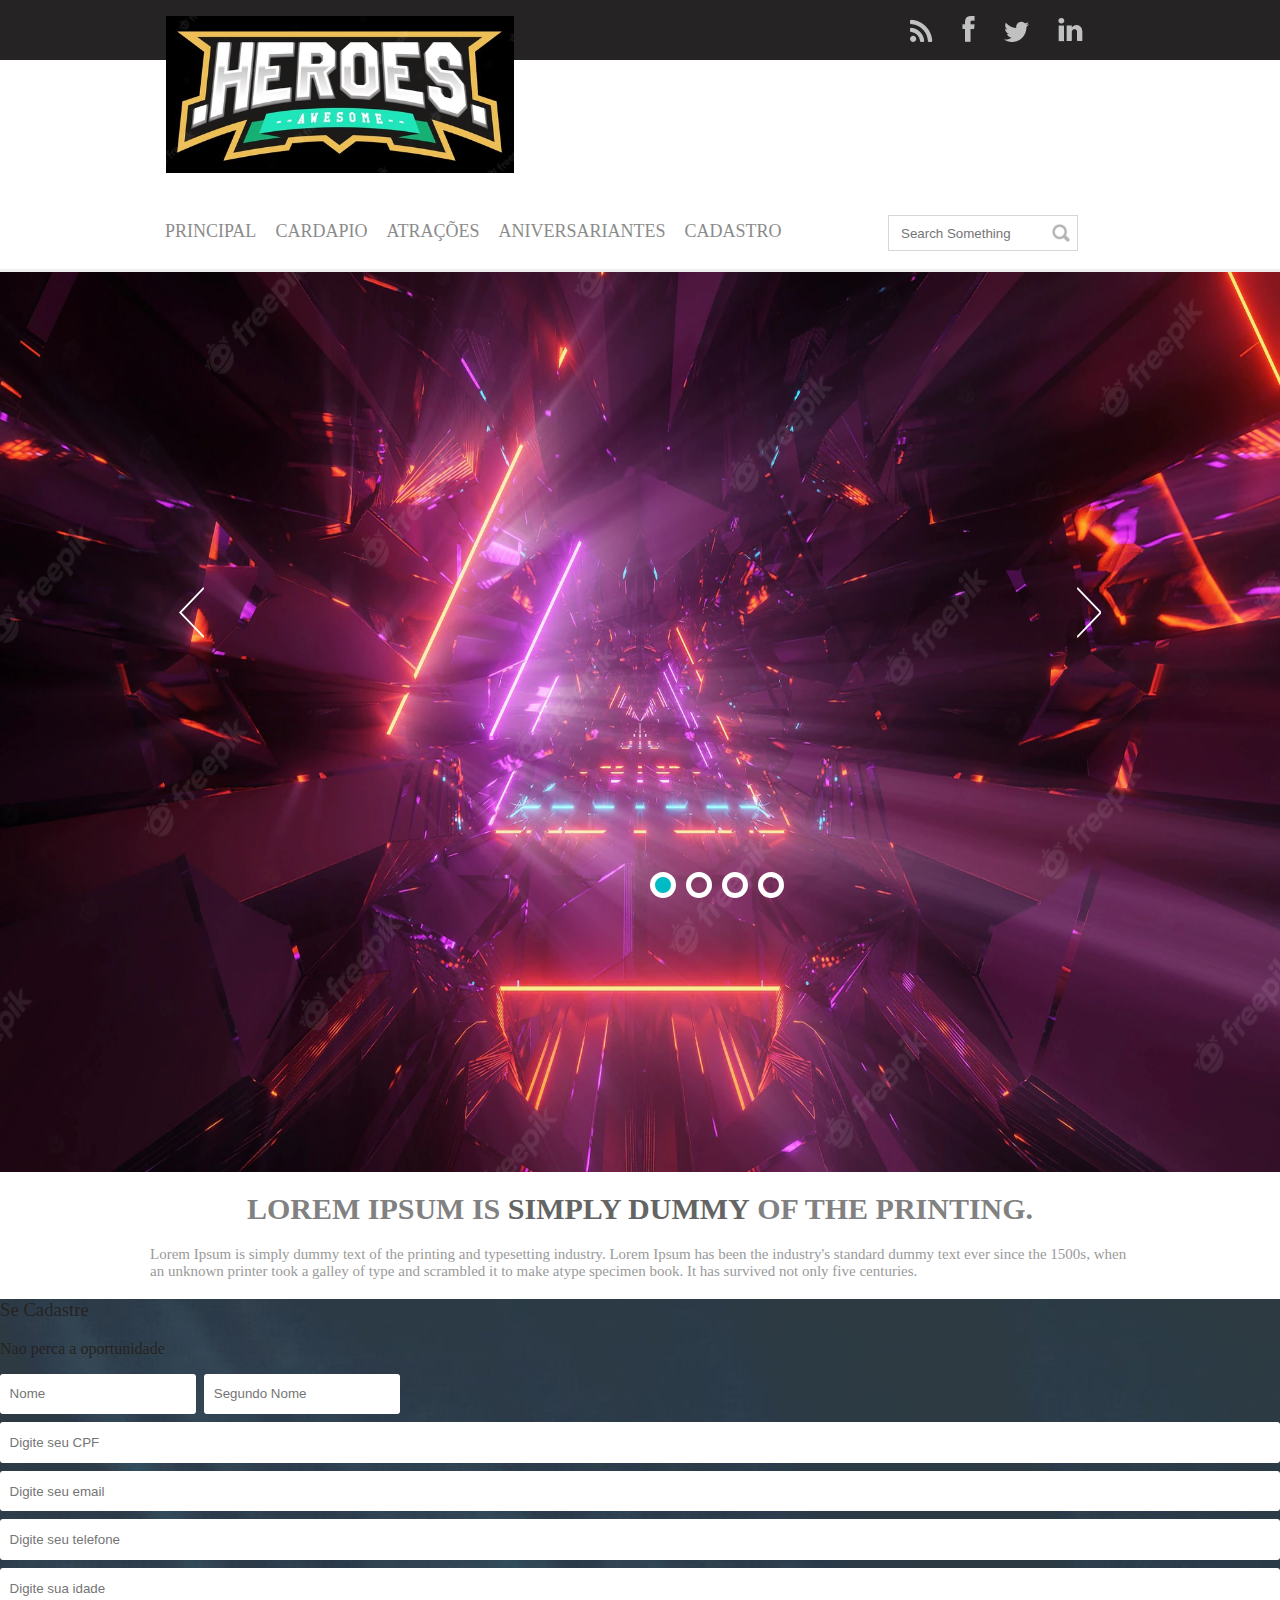
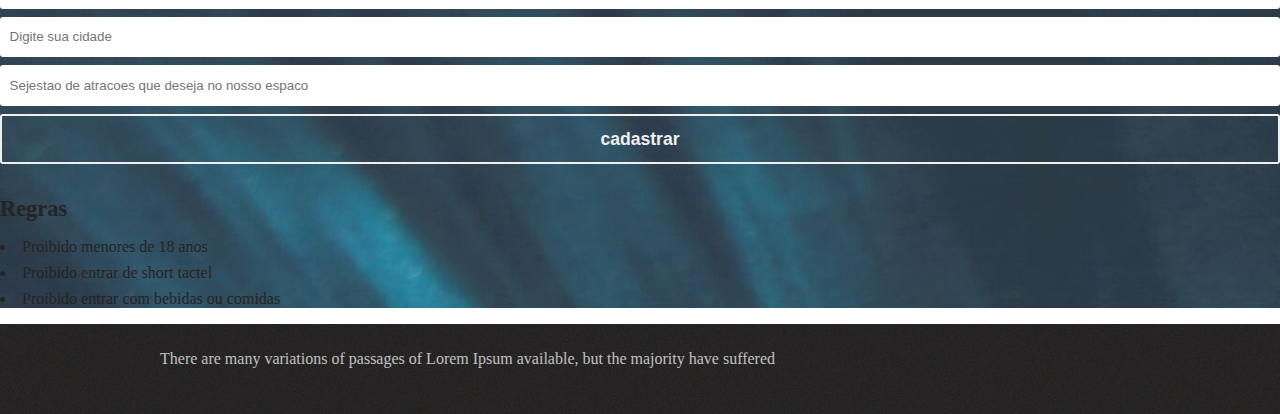
<file: Projeto1 Luan Rocha França UC19100110/index.html>
<html>

<head>
    <link rel="stylesheet" type="text/css" href="./css/main.css">
    <link rel="stylesheet" type="text/css" href="./css/slick.css" />
    <title>Primeiro Projeto</title>
</head>

<body>
    <header class="menu-principal">
        <main>
            <div class="header-1">
                <div class="logo">
                    <img src="./img/logo.PNG" />
                </div>
                <div class="redes-sociais">
                    <ul>
                        <li>
                            <a href="">
                                <img src="./img/rss.png" />
                            </a>
                        </li>
                        <li>
                            <a href="">
                                <img src="./img/face.png" />
                            </a>
                        </li>
                        <li>
                            <a href="">
                                <img src="./img/tw.png" />
                            </a>
                        </li>
                        <li>
                            <a href="">
                                <img src="./img/linkedin.png" />
                            </a>
                        </li>
                    </ul>
                </div>
            </div>
        </main>
    </header>
    <main class="col-100 menu-urls">
        <div class="header-2">
            <div class="menu">
                <ul>
                    <li>
                        <a href="index.html">Principal</a>
                    </li>
                    <li>
                        <a href="cardapio.html">Cardapio</a>
                    </li>
                    <li>
                        <a href="atracoes.html">Atrações</a>
                    </li>
                    <li>
                        <a href="aniversariantes.html">ANIVERSARIANTES</a>
                    </li>
                    <li>
                        <a href="formulario.html">Cadastro</a>
                    </li>
                </ul>
            </div>
            <div class="busca">
                <input placeholder="Search Something" type="text" />
            </div>
        </div>
    </main>
    <div class="col-100">
        <div class="slider-principal">
            <img src="./img/Balada-Curitiba.jpg" />
            <img src="./img/Balada-Curitiba.jpg" />
            <img src="./img/Balada-Curitiba.jpg" />
            <img src="./img/Balada-Curitiba.jpg" />
        </div>
    </div>
    <div class="col-100">
        <div class="content texto-destaque">
            <h1>Lorem Ipsum is <strong>simply dummy</strong> of the printing.</h1>
            <p>Lorem Ipsum is simply dummy text of the printing and typesetting industry. Lorem Ipsum has been the
                industry's standard dummy text ever since the 1500s, when an unknown printer took a galley of type and
                scrambled it to make atype specimen book.
                It has survived not only five centuries.</p>
        </div>
    <div id="form-container">
        <div id="for-inner">
            <h3>Se Cadastre </h3>
            <p>
                Nao perca a oportunidade
            </p>
            <form id="register-form">
                <div id="name-container">
                    <input type="text" name="name" id="name" placeholder="Nome"/>
                    <input 
                    type="text" 
                    name="lastname" 
                    id="lastname" 
                    placeholder="Segundo Nome"
                    />
                </div>
                <input 
                type="number" 
                name="CPF" 
                id="CPF" 
                placeholder="Digite seu CPF"
                />
                <input 
                type="email" 
                name="email" 
                id="email" 
                placeholder="Digite seu email"
                /> 
                <input 
                type="number" 
                name="celular" 
                id="celular" 
                placeholder="Digite seu telefone"
                />
                <input 
                type="number" 
                name="idade" 
                id="idade" 
                placeholder="Digite sua idade"
                />
                <input 
                type="city" 
                name="city" 
                id="city" 
                placeholder="Digite sua cidade"
                /> 
                <input 
                type="text" 
                name="sujestao" 
                id="sujestao" 
                placeholder="Sejestao de atracoes que deseja no nosso espaco"
                />
                <input 
                type="submit" 
                value="cadastrar" 
                id="lastname" 
                placeholder="segundo nome"
                />
            </form>
            <div id="benefits">
                <h4>Regras</h4>
                <ul>
                    <li>Proibido menores de 18 anos </li>
                    <li>Proibido entrar de short tactel </li>
                    <li>Proibido entrar com bebidas ou comidas </li>
                </ul>
            </div>

        </div>
    </div>
    </div>
    <div class="col-100 footer-2">
        <div class="content">

            <p>
                There are many variations of passages of Lorem Ipsum available, but the majority have suffered
            </p>
        </div>
    </div>
    <script type="text/javascript" src="./js/jquery.js"></script>
    <script type="text/javascript" src="./js/jquery-migrate.js"></script>
    <script type="text/javascript" src="./js/slick.min.js"></script>
    <script type="text/javascript" src="./js/main.js"></script>
</body>

</html>
</file>
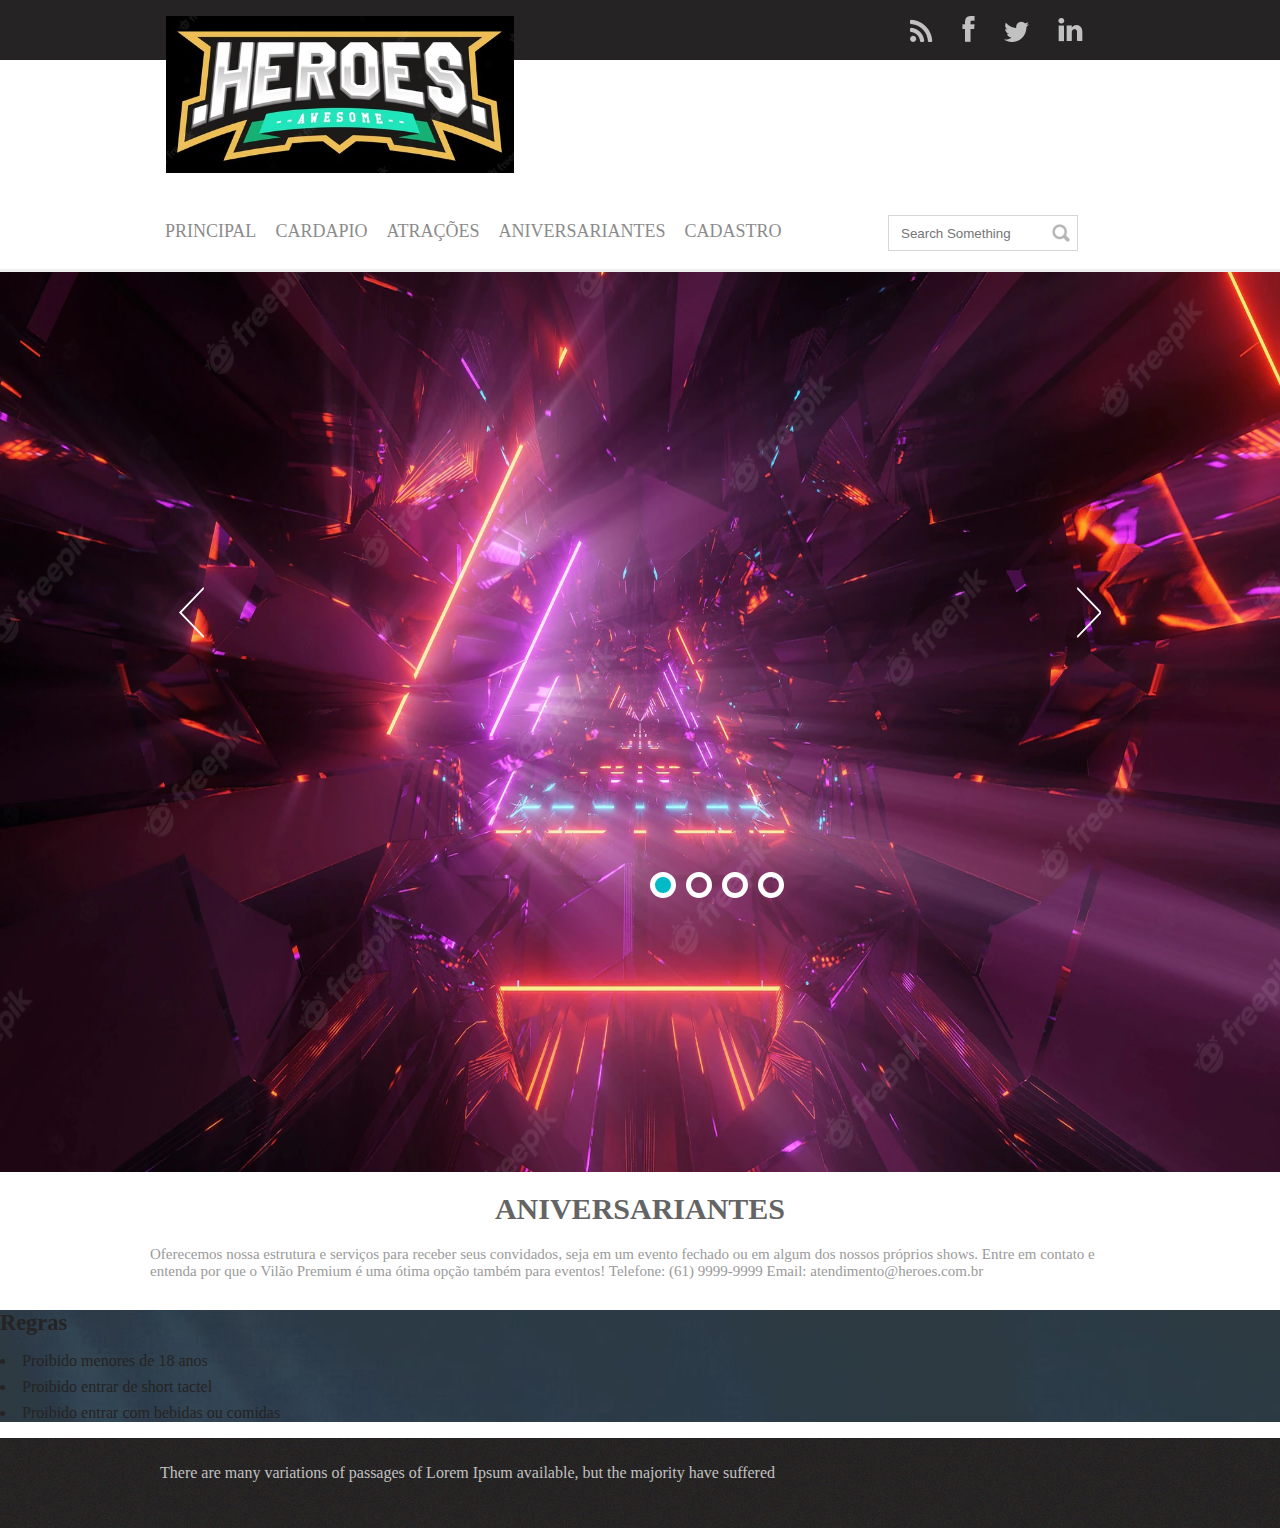
<file: Projeto1 Luan Rocha França UC19100110/aniversariantes.html>
<html>

<head>
    <link rel="stylesheet" type="text/css" href="./css/main.css">
    <link rel="stylesheet" type="text/css" href="./css/slick.css" />
    <title>Primeiro Projeto</title>
</head>

<body>
    <header class="menu-principal">
        <main>
            <div class="header-1">
                <div class="logo">
                    <img src="./img/logo.PNG" />
                </div>
                <div class="redes-sociais">
                    <ul>
                        <li>
                            <a href="">
                                <img src="./img/rss.png" />
                            </a>
                        </li>
                        <li>
                            <a href="">
                                <img src="./img/face.png" />
                            </a>
                        </li>
                        <li>
                            <a href="">
                                <img src="./img/tw.png" />
                            </a>
                        </li>
                        <li>
                            <a href="">
                                <img src="./img/linkedin.png" />
                            </a>
                        </li>
                    </ul>
                </div>
            </div>
        </main>
    </header>
    <main class="col-100 menu-urls">
        <div class="header-2">
            <div class="menu">
                <ul>
                    <li>
                        <a href="index.html">Principal</a>
                    </li>
                    <li>
                        <a href="cardapio.html">Cardapio</a>
                    </li>
                    <li>
                        <a href="atracoes.html">Atrações</a>
                    </li>
                    <li>
                        <a href="aniversariantes.html">ANIVERSARIANTES</a>
                    </li>
                    <li>
                        <a href="formulario.html">Cadastro</a>
                    </li>
                </ul>
            </div>
            <div class="busca">
                <input placeholder="Search Something" type="text" />
            </div>
        </div>
    </main>
    <div class="col-100">
        <div class="slider-principal">
            <img src="./img/Balada-Curitiba.jpg" />
            <img src="./img/Balada-Curitiba.jpg" />
            <img src="./img/Balada-Curitiba.jpg" />
            <img src="./img/Balada-Curitiba.jpg" />
        </div>
    </div>
    <div class="col-100">
        <div class="content texto-destaque">
            <h1><strong>ANIVERSARIANTES</strong></h1>
            <p>Oferecemos nossa estrutura e serviços para receber seus convidados, seja em um evento fechado ou em algum dos nossos próprios shows. Entre em contato e entenda por que o Vilão Premium é uma ótima opção também para eventos!

                Telefone: (61) 9999-9999
                
                Email: atendimento@heroes.com.br</p>
        </div>
    <div id="form-container">
        <div id="for-inner">
            <div id="benefits">
                <h4>Regras</h4>
                <ul>
                    <li>Proibido menores de 18 anos </li>
                    <li>Proibido entrar de short tactel </li>
                    <li>Proibido entrar com bebidas ou comidas </li>
                </ul>
            </div>

        </div>
    </div>
    </div>
    <div class="col-100 footer-2">
        <div class="content">

            <p>
                There are many variations of passages of Lorem Ipsum available, but the majority have suffered
            </p>
        </div>
    </div>
    <script type="text/javascript" src="./js/jquery.js"></script>
    <script type="text/javascript" src="./js/jquery-migrate.js"></script>
    <script type="text/javascript" src="./js/slick.min.js"></script>
    <script type="text/javascript" src="./js/main.js"></script>
</body>

</html>
</file>
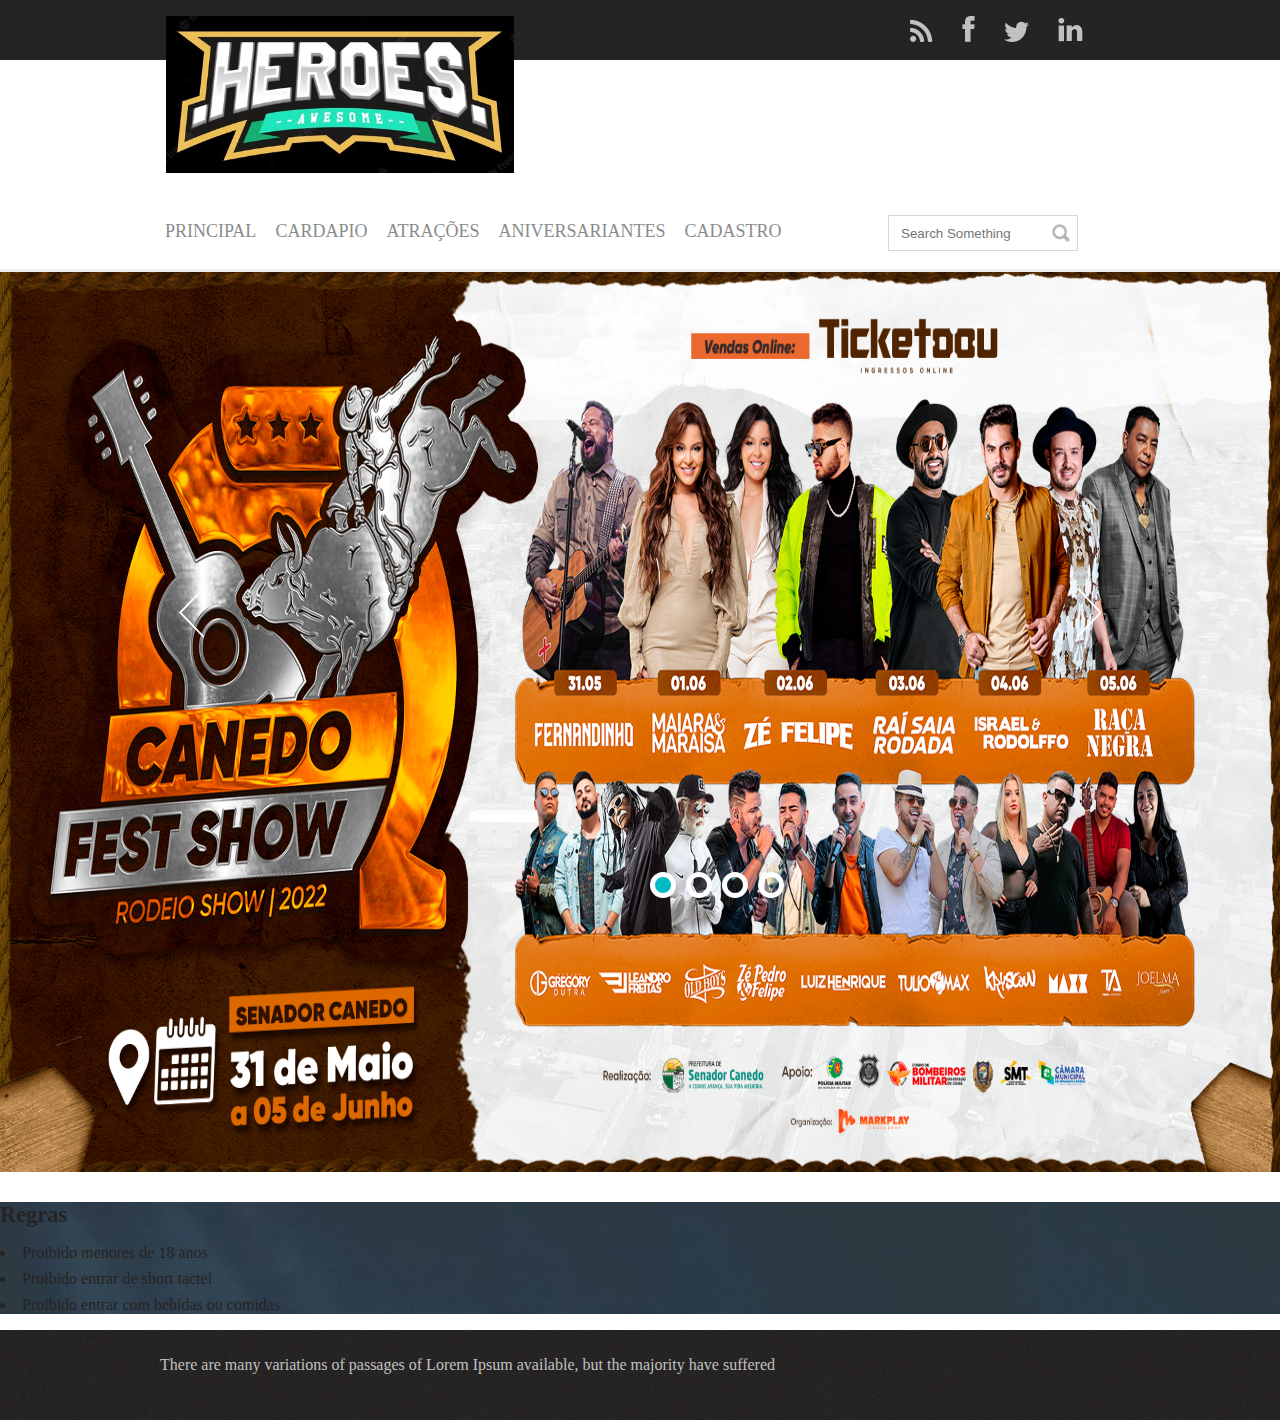
<file: Projeto1 Luan Rocha França UC19100110/atracoes.html>
<html>

<head>
    <link rel="stylesheet" type="text/css" href="./css/main.css">
    <link rel="stylesheet" type="text/css" href="./css/slick.css" />
    <title>Primeiro Projeto</title>
</head>

<body>
    <header class="menu-principal">
        <main>
            <div class="header-1">
                <div class="logo">
                    <img src="./img/logo.PNG" />
                </div>
                <div class="redes-sociais">
                    <ul>
                        <li>
                            <a href="">
                                <img src="./img/rss.png" />
                            </a>
                        </li>
                        <li>
                            <a href="">
                                <img src="./img/face.png" />
                            </a>
                        </li>
                        <li>
                            <a href="">
                                <img src="./img/tw.png" />
                            </a>
                        </li>
                        <li>
                            <a href="">
                                <img src="./img/linkedin.png" />
                            </a>
                        </li>
                    </ul>
                </div>
            </div>
        </main>
    </header>
    <main class="col-100 menu-urls">
        <div class="header-2">
            <div class="menu">
                <ul>
                    <li>
                        <a href="index.html">Principal</a>
                    </li>
                    <li>
                        <a href="cardapio.html">Cardapio</a>
                    </li>
                    <li>
                        <a href="atracoes.html">Atrações</a>
                    </li>
                    <li>
                        <a href="aniversariantes.html">ANIVERSARIANTES</a>
                    </li>
                    <li>
                        <a href="formulario.html">Cadastro</a>
                    </li>
                </ul>
            </div>
            <div class="busca">
                <input placeholder="Search Something" type="text" />
            </div>
        </div>
    </main>
    <div class="col-100">
        <div class="slider-principal">
            <img src="./img/atracoes1.png" />
            <img src="./img/atrasoes 2.jpeg" />
            <img src="./img/atracoes 3.jpeg" />
            <img src="./img/atracoes 4.jpg" />
        </div>
    </div>
    <div class="col-100">
        <div class="content texto-destaque">
        </div>
    <div id="form-container">
        <div id="for-inner">
            <div id="benefits">
                <h4>Regras</h4>
                <ul>
                    <li>Proibido menores de 18 anos </li>
                    <li>Proibido entrar de short tactel </li>
                    <li>Proibido entrar com bebidas ou comidas </li>
                </ul>
            </div>

        </div>
    </div>
    </div>
    <div class="col-100 footer-2">
        <div class="content">

            <p>
                There are many variations of passages of Lorem Ipsum available, but the majority have suffered
            </p>
        </div>
    </div>
    <script type="text/javascript" src="./js/jquery.js"></script>
    <script type="text/javascript" src="./js/jquery-migrate.js"></script>
    <script type="text/javascript" src="./js/slick.min.js"></script>
    <script type="text/javascript" src="./js/main.js"></script>
</body>

</html>
</file>
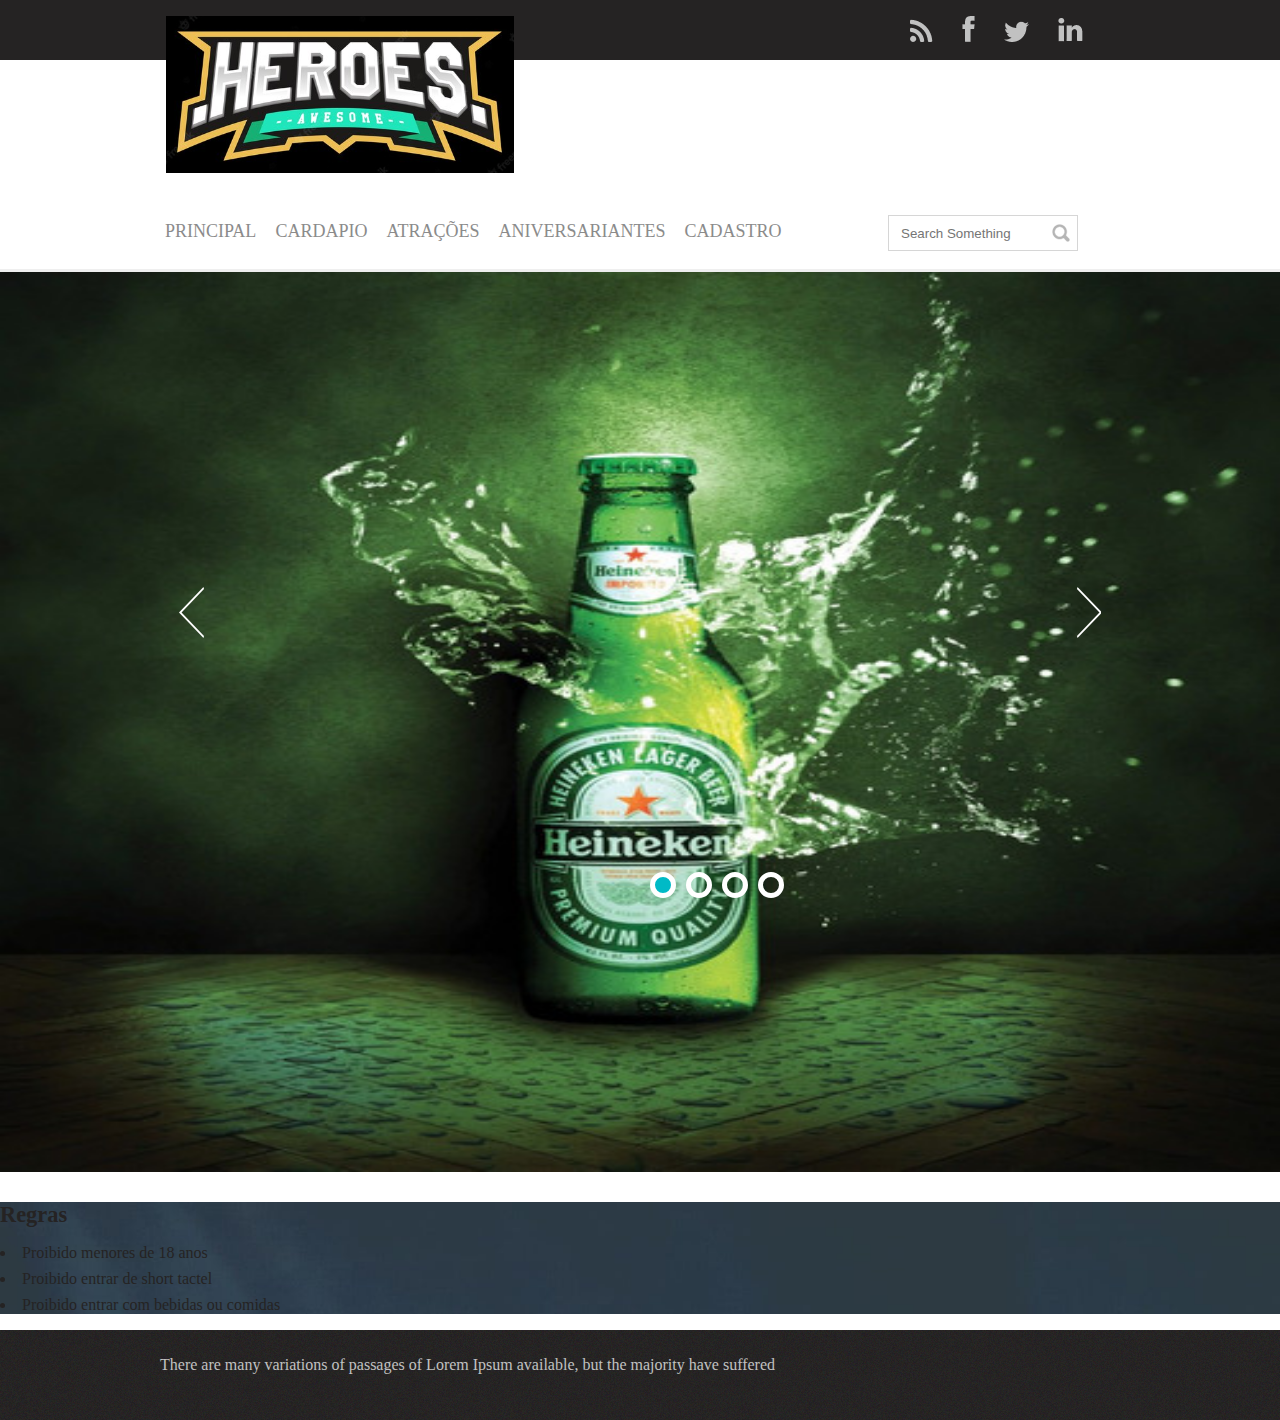
<file: Projeto1 Luan Rocha França UC19100110/cardapio.html>
<html>

<head>
    <link rel="stylesheet" type="text/css" href="./css/main.css">
    <link rel="stylesheet" type="text/css" href="./css/slick.css" />
    <title>Primeiro Projeto</title>
</head>

<body>
    <header class="menu-principal">
        <main>
            <div class="header-1">
                <div class="logo">
                    <img src="./img/logo.PNG" />
                </div>
                <div class="redes-sociais">
                    <ul>
                        <li>
                            <a href="">
                                <img src="./img/rss.png" />
                            </a>
                        </li>
                        <li>
                            <a href="">
                                <img src="./img/face.png" />
                            </a>
                        </li>
                        <li>
                            <a href="">
                                <img src="./img/tw.png" />
                            </a>
                        </li>
                        <li>
                            <a href="">
                                <img src="./img/linkedin.png" />
                            </a>
                        </li>
                    </ul>
                </div>
            </div>
        </main>
    </header>
    <main class="col-100 menu-urls">
        <div class="header-2">
            <div class="menu">
                <ul>
                    <li>
                        <a href="index.html">Principal</a>
                    </li>
                    <li>
                        <a href="cardapio.html">Cardapio</a>
                    </li>
                    <li>
                        <a href="atracoes.html">Atrações</a>
                    </li>
                    <li>
                        <a href="aniversariantes.html">ANIVERSARIANTES</a>
                    </li>
                    <li>
                        <a href="formulario.html">Cadastro</a>
                    </li>
                </ul>
            </div>
            <div class="busca">
                <input placeholder="Search Something" type="text" />
            </div>
        </div>
    </main>
    <div class="col-100">
        <div class="slider-principal">
            <img src="./img/bebida 1.jpg" />
            <img src="./img/bebida 2.png" />
            <img src="./img/bebida 3.jpeg" />
            <img src="./img/bebida 4.jfif" />
        </div>
    </div>
    <div class="col-100">
        <div class="content texto-destaque">
        </div>
    <div id="form-container">
        <div id="for-inner">
            <div id="benefits">
                <h4>Regras</h4>
                <ul>
                    <li>Proibido menores de 18 anos </li>
                    <li>Proibido entrar de short tactel </li>
                    <li>Proibido entrar com bebidas ou comidas </li>
                </ul>
            </div>

        </div>
    </div>
    </div>
    <div class="col-100 footer-2">
        <div class="content">

            <p>
                There are many variations of passages of Lorem Ipsum available, but the majority have suffered
            </p>
        </div>
    </div>
    <script type="text/javascript" src="./js/jquery.js"></script>
    <script type="text/javascript" src="./js/jquery-migrate.js"></script>
    <script type="text/javascript" src="./js/slick.min.js"></script>
    <script type="text/javascript" src="./js/main.js"></script>
</body>

</html>
</file>
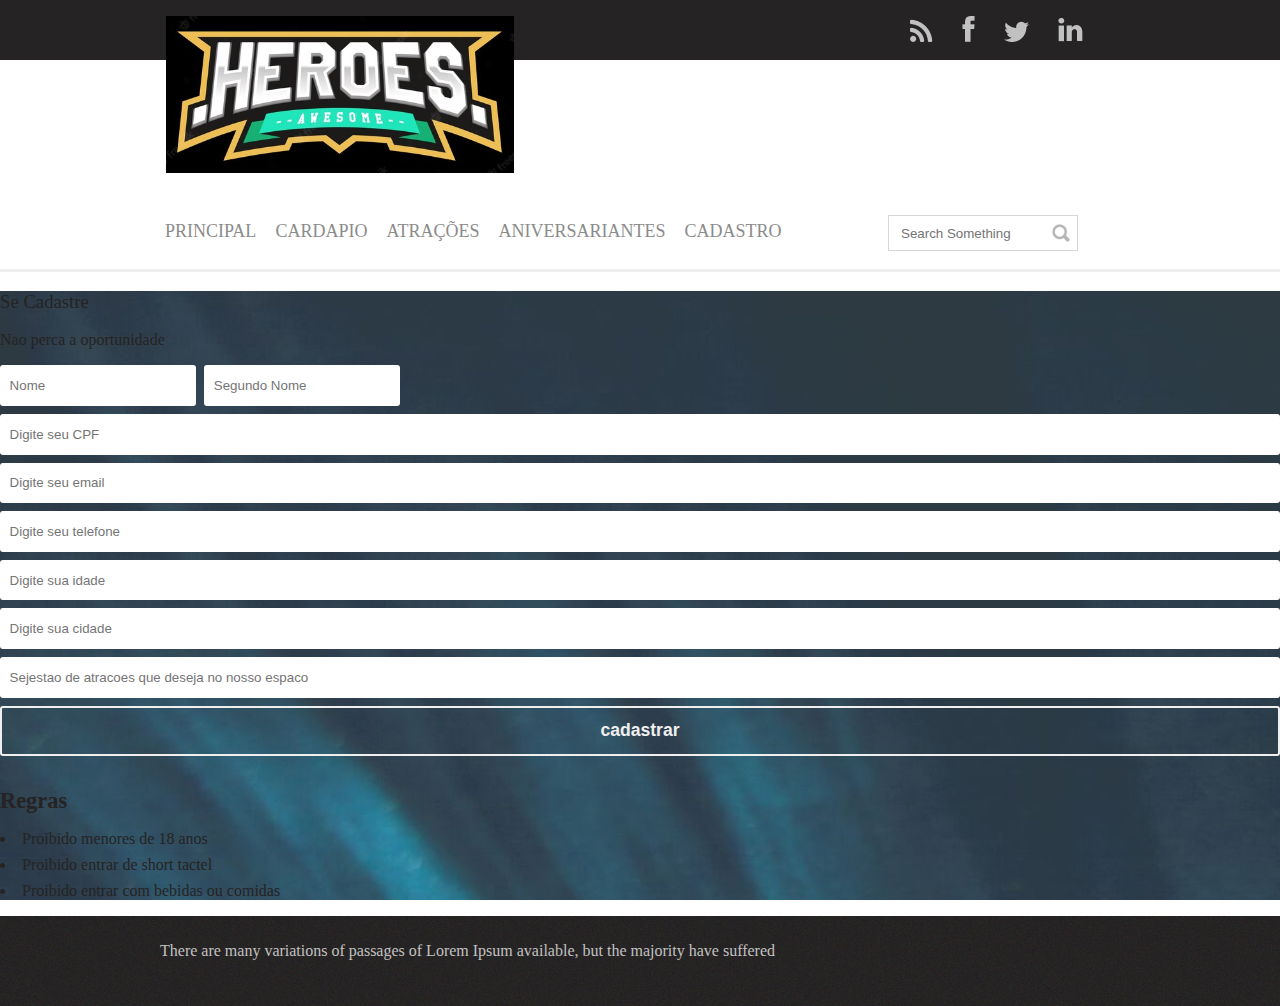
<file: Projeto1 Luan Rocha França UC19100110/formulario.html>
<html>

<head>
    <link rel="stylesheet" type="text/css" href="./css/main.css">
    <link rel="stylesheet" type="text/css" href="./css/slick.css" />
    <title>Primeiro Projeto</title>
</head>

<body>
    <header class="menu-principal">
        <main>
            <div class="header-1">
                <div class="logo">
                    <img src="./img/logo.PNG" />
                </div>
                <div class="redes-sociais">
                    <ul>
                        <li>
                            <a href="">
                                <img src="./img/rss.png" />
                            </a>
                        </li>
                        <li>
                            <a href="">
                                <img src="./img/face.png" />
                            </a>
                        </li>
                        <li>
                            <a href="">
                                <img src="./img/tw.png" />
                            </a>
                        </li>
                        <li>
                            <a href="">
                                <img src="./img/linkedin.png" />
                            </a>
                        </li>
                    </ul>
                </div>
            </div>
        </main>
    </header>
    <main class="col-100 menu-urls">
        <div class="header-2">
            <div class="menu">
                <ul>
                    <li>
                        <a href="index.html">Principal</a>
                    </li>
                    <li>
                        <a href="cardapio.html">Cardapio</a>
                    </li>
                    <li>
                        <a href="atracoes.html">Atrações</a>
                    </li>
                    <li>
                        <a href="aniversariantes.html">ANIVERSARIANTES</a>
                    </li>
                    <li>
                        <a href="formulario.html">Cadastro</a>
                    </li>
                </ul>
            </div>
            <div class="busca">
                <input placeholder="Search Something" type="text" />
            </div>
        </div>
    </main>
    <div class="col-100">
        <div class="content texto-destaque">
        </div>
    <div id="form-container">
        <div id="for-inner">
            <h3>Se Cadastre </h3>
            <p>
                Nao perca a oportunidade
            </p>
            <form id="register-form">
                <div id="name-container">
                    <input type="text" name="name" id="name" placeholder="Nome"/>
                    <input 
                    type="text" 
                    name="lastname" 
                    id="lastname" 
                    placeholder="Segundo Nome"
                    />
                </div>
                <input 
                type="number" 
                name="CPF" 
                id="CPF" 
                placeholder="Digite seu CPF"
                />
                <input 
                type="email" 
                name="email" 
                id="email" 
                placeholder="Digite seu email"
                /> 
                <input 
                type="number" 
                name="celular" 
                id="celular" 
                placeholder="Digite seu telefone"
                />
                <input 
                type="number" 
                name="idade" 
                id="idade" 
                placeholder="Digite sua idade"
                />
                <input 
                type="city" 
                name="city" 
                id="city" 
                placeholder="Digite sua cidade"
                /> 
                <input 
                type="text" 
                name="sujestao" 
                id="sujestao" 
                placeholder="Sejestao de atracoes que deseja no nosso espaco"
                />
                <input 
                type="submit" 
                value="cadastrar" 
                id="lastname" 
                placeholder="segundo nome"
                />
            </form>
            <div id="benefits">
                <h4>Regras</h4>
                <ul>
                    <li>Proibido menores de 18 anos </li>
                    <li>Proibido entrar de short tactel </li>
                    <li>Proibido entrar com bebidas ou comidas </li>
                </ul>
            </div>

        </div>
    </div>
    </div>
    <div class="col-100 footer-2">
        <div class="content">

            <p>
                There are many variations of passages of Lorem Ipsum available, but the majority have suffered
            </p>
        </div>
    </div>
    <script type="text/javascript" src="./js/jquery.js"></script>
    <script type="text/javascript" src="./js/jquery-migrate.js"></script>
    <script type="text/javascript" src="./js/slick.min.js"></script>
    <script type="text/javascript" src="./js/main.js"></script>
</body>

</html>
</file>
<file: Projeto1 Luan Rocha França UC19100110/css/main.css>
body {
    width: 100%;
    height: 100%;
    margin: 0 auto;
    }
    ul {
       padding: 0px!important; 
    }
    .menu-principal {
    width: 100%;
    background-color: #252323;
    height: 60px;
    }
    main, .content {
    margin: 0 auto;
    width: 980px;
    position: relative;
    }
    .logo {
     float: left;
     padding: 16px;
     width: 70%;
    }
    .redes-sociais ul li {
    margin-left: 25px;
    display: inline-block;
    list-style: none;
    }
    .redes-sociais {
    width: 25%;
    float: right;
    }
    .header-2 {
    background-color: #ffffff;
    width: 980px;
    margin: 0 auto;
    padding: 16px;
    }
    .menu-urls {
    height: 80px;
    border-bottom: 3px solid #efefef;
    }
    .menu ul li {
        display: inline-block;
        color: #8b8b8b;
        margin-left: 15px;
        height: 50px;
    }
    
    .menu ul li:hover {
        border-bottom: 3px solid #00bac6;
    }
    
    .menu ul li a:hover {
        color: #00bac6;
        
    }
    
    .menu ul li a {
        color: #8b8b8b;
        text-decoration: none;
        font-size: 18px;
        text-transform: uppercase;
    }
    .menu {
    width: 70%;
    float: left;
    }
    .busca {
        text-align: center;
        width: 30%;
        float: right;
    }
    .busca input {
        background-image: url(../img/icone-search.png);
        background-repeat: no-repeat;
        height: 36px;
        padding: 12px;
        width: 190px;
        margin-top: 10px;
        background-position: 96%;
        border: 1px solid #d6d6d6;
    }
    .col-100 {
        width: 100%;
        float: left;
        position: relative;
    }
    button.slick-prev {
        font-size: 0px;
        border: none;
        width: 25px;
        height: 51px;
        z-index: 9;
        background-color: transparent;
        position: absolute;
        background-image: url(../img/anterior.png);
        top: 35%;
        left: 14%;
    }
    button.slick-next {
        font-size: 0px;
        border: none;
        width: 25px;
        height: 51px;
        z-index: 9;
        background-color: transparent;
        position: absolute;
        background-image: url(../img/proximo.png);
        top: 35%;
        right: 14%;
    }
    .slick-list {
        width: 100%!important;
    }
    .slick-initialized {
        overflow: hidden;
    }
    .slick-dots li button {
        font-size: 0px;
        border: 5px solid #ffffff;
        width: 26px;
        height: 26px;
        background: transparent;
        border-radius: 50%;
        cursor: pointer;
    
    }
    .slick-dots {
        margin: 0 auto;
        width: 50%;
        position: absolute;
        left: 50%;
        top: 600px;
    }
    
    li.slick-active button {
        background: #00bac6;
    }
    
    .slick-dots li {
        padding-left: 10px;
        display: inline-block;
    }
    
    .texto-destaque {
        text-align: center;
    }
    .texto-destaque strong {
        color: #646464;
    }
    .texto-destaque h1 {
        text-transform: uppercase;
        font-size: 30px;
        color: #818181;
    }
    .texto-destaque p {
        font-size: 15px;
        color: #9a9a9a;
    }
    
    .col-3 {
        text-align: center;
        padding-left: 15px;
        padding-right: 15px; 
        width: 29%;
        float: left;
        position: relative;
    }
    .bloco-imagem img {
        margin: 0 auto;
        width: 100%;
        height: auto;
    }
    .bloco-imagem {
        height: 300px;
        border: 1px solid #c5c5c5;
        padding-top: 15px;
        padding-bottom: 15px;
        margin-left: 10px;
    }
    .bloco-imagem b, p {
        text-align: left;
    }
    .bloco-texto {
        margin-top: 3em;
    }
    
    h3 {
        font-weight: normal!important;
    }
    
    .bloco-imagens-texto {
        background-color: #eeeeee;
    }
    .bloco-imagens-texto:before {
        width: 100%;
        display: inline-block;
        content: '';
        height: 52px;
        background: #ffffff;
        background-image: url('../img/setinha.png');
        background-repeat: no-repeat;
        background-position: center;
    }
    .bloco-imagens-texto:after {
        width: 100%;
        display: inline-block;
        content: '';
        height: 70px;
        background: #eeeeee;
    } 
    .col-4 {
        float: left;
        width: 25%;
        text-align: center;
    }
    .col-4 img {
    cursor: pointer;
     margin: 0 auto;
     padding-top: 1em;
     vertical-align: middle;
    }
    .col-4 img:hover {
        margin-top: 10px!important;
        position: relative!important;
    }
    
    .bloco-logos {
        height: 170px;
    }
    
    .bloco-logos img {
        margin-top: 50px;
    }
    
    .footer h3 {
        text-align: left;
    }
    
    .footer {
        background-image: url('../img/footer.png');
        color: #ffffff;
    }
    
    .footer-2 {
        background-image: url('../img/footer2.png');
        color: #c1c1c1;
        height: 90px;
    }
    
    
    .footer p {
        width: 90%;
        text-align: left;
    }
    
    .footer-2 p {
        padding: 10px;
    }
    
    .clock {
        color: #898989!important;
    }
    /*formulario*/
    #form-container{
        flex: 1;
        background-image: url(../img/plano\ de\ fundo.jpg);
        background-size: cover;
        color: #252323;
    }
    #form-inner{
        margin: 3rem;
        padding: 3rem;
        border: 2px solid #252323;
        text-align: center;
        display: flex;
        flex-direction: column;
        align-items: center;
    }
    
    #form-inner h3{
        font-size: 2rem;
        margin-bottom: 1rem;
    }
    
    #form-inner p{
        margin-bottom: 1rem;
    }
    
    #register-form{
        display: flex;
        flex-direction: column;
        gap: 0.5rem;
        margin-bottom: 2rem;
    }
    
    #name-container{
        display: flex;
        gap: 0.5rem;
    }
    
    #register-form input{
        padding: 0.8rem 0.6rem;
        border: none;
        border-radius: 3px;
    }
    
    #email{
        min-width: 100%;
    }
    
    #register-form input[type="submit"]{
        background-color: transparent;
        color: #efefef;
        border: 2px solid #efefef;
        font-size: 1.1rem;
        font-weight: bold;
        cursor: pointer;
        transition: 0.4s;
    }
    
    #register-form input[type="submit"]:hover{
        background-color: #efefef;
        color: #00bac6;
    
    }
    
    #benefits{
        text-align: left;
        align-self: start;
    }
    
    #benefits h4{
        font-size: 1.4rem;
        margin-bottom: 1rem;
    }
    
    #benefits ul{
        list-style-position: inside;
    }
    
    #benefits li{
        margin-bottom: 0.5rem;
    }
</file>
